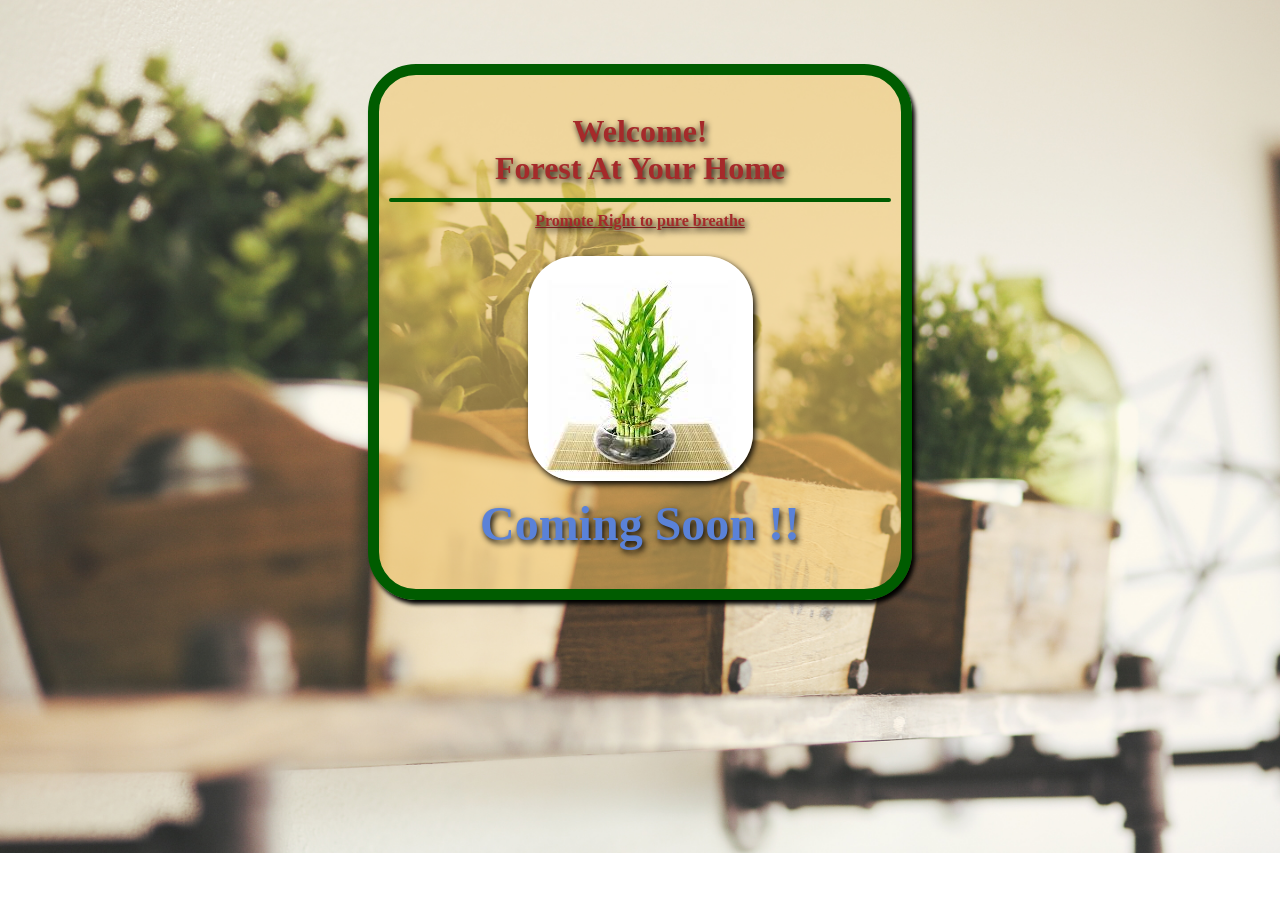
<file: Coming Soon/Home Forest/index.html>
<!DOCTYPE html>
<html lang="en">
<head>
    <meta charset="UTF-8">
    <meta name="viewport" content="width=device-width, initial-scale=1.0">
    <meta http-equiv="X-UA-Compatible" content="ie=edge">
    <title>Your Forest</title>
    <link rel="stylesheet" href="styles.css">
</head>
<body>
    <div class="container">
        <h1 class="title">Welcome!<br>Forest At Your Home</h1>
        <hr class="decor-title">
        <p class="subtitle">Promote Right to pure breathe</p>
        <img class="china-bamboo" src="images/china bamboo.jpg" alt="China Bamboo image">
        <h2 class="later msg">Coming Soon !!</h2>
    </div>
</body>
</html>
</file>
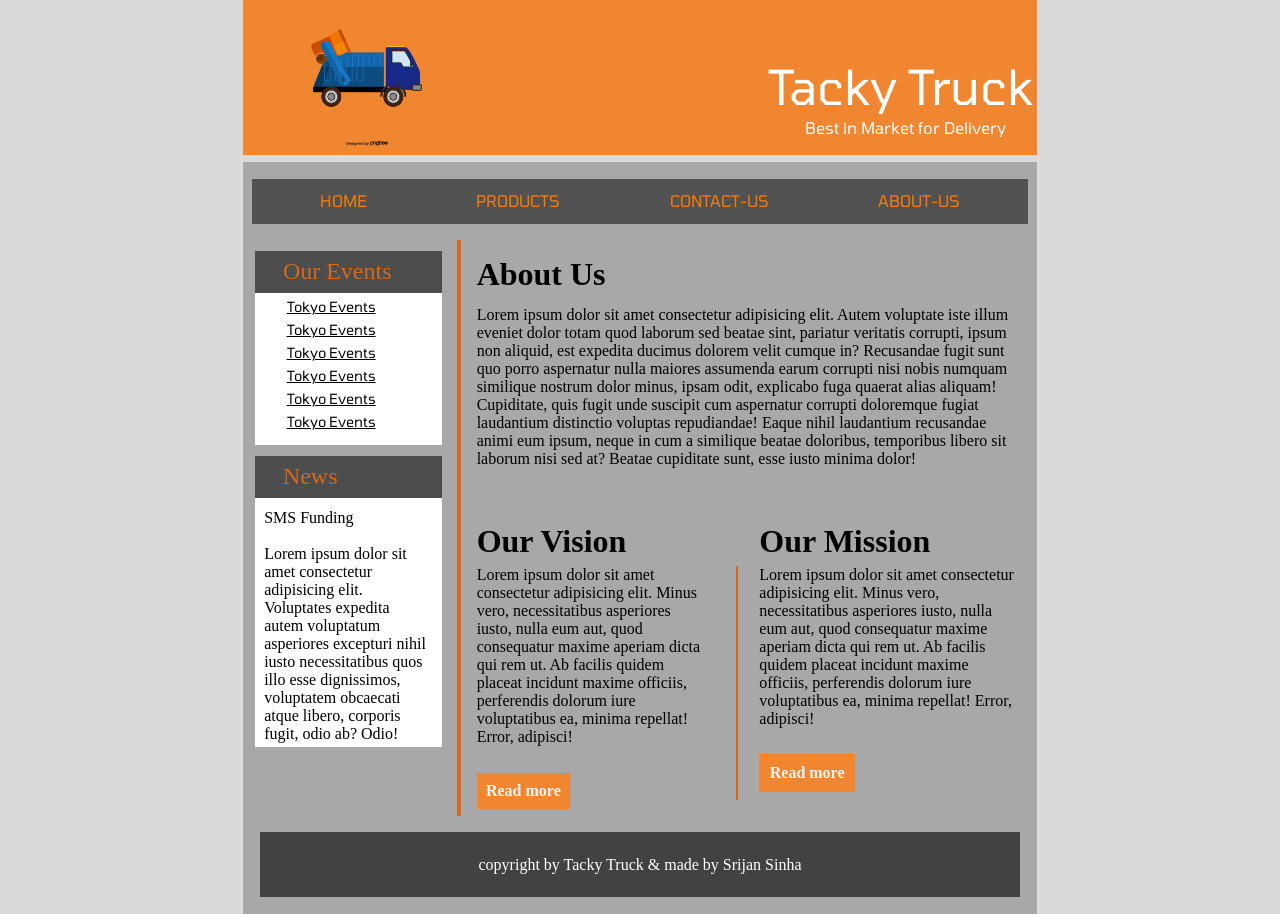
<file: Non responsive Article/article.html>
<!DOCTYPE html>
<html lang="en">
  <head>
    <meta char class="more btn1" et="UTF-8" />
    <meta name="viewport" content="width=device-width, initial-scale=1.0" />
    <meta http-equiv="X-UA-Compatible" content="ie=edge" />
    <title>Tacky Truck</title>
    <link
      href="https://fonts.googleapis.com/css?family=Tomorrow&display=swap"
      rel="stylesheet"
    />
    <link rel="stylesheet" href="style.css" />
  </head>
  <body>
    <div class="first-tag">
      <img class="truck-logo" src="images/truck.png" alt="png truck" />
      <p class="title">
        Tacky Truck<br /><span class="sub-title"
          >Best in Market for Delivery</span
        >
      </p>
    </div>
    <div class="container">
      <ul class="nav-content">
        <li class="nav-links one"><a class="nav-items" href="#">HOME</a></li>
        <li class="nav-links two">
          <a class="nav-items" href="#">PRODUCTS</a>
        </li>
        <li class="nav-links three">
          <a class="nav-items" href="#">CONTACT-US</a>
        </li>
        <li class="nav-links four">
          <a class="nav-items" href="#">ABOUT-US</a>
        </li>
      </ul>
      <div class="article">
        <div class="side">
          <div class="event">
            <p class="head">Our Events</p>
            <ul class="event-container">
              <li class="event-reads">
                <a class="event-link" href="#">Tokyo Events</a>
              </li>
              <li class="event-reads">
                <a class="event-link" href="#">Tokyo Events</a>
              </li>
              <li class="event-reads">
                <a class="event-link" href="#">Tokyo Events</a>
              </li>
              <li class="event-reads">
                <a class="event-link" href="#">Tokyo Events</a>
              </li>
              <li class="event-reads">
                <a class="event-link" href="#">Tokyo Events</a>
              </li>
              <li class="event-reads">
                <a class="event-link" href="#">Tokyo Events</a>
              </li>
            </ul>
          </div>
          <div class="news">
            <p class="head">News</p>
            <p class="news-article">
              SMS Funding <br />
              <br />Lorem ipsum dolor sit amet consectetur adipisicing elit.
              Voluptates expedita autem voluptatum asperiores excepturi nihil
              iusto necessitatibus quos illo esse dignissimos, voluptatem
              obcaecati atque libero, corporis fugit, odio ab? Odio!
            </p>
          </div>
        </div>
        <div class="reads">
          <div class="about">
            <p class="article-head">About Us</p>
            <p>
              Lorem ipsum dolor sit amet consectetur adipisicing elit. Autem
              voluptate iste illum eveniet dolor totam quod laborum sed beatae
              sint, pariatur veritatis corrupti, ipsum non aliquid, est expedita
              ducimus dolorem velit cumque in? Recusandae fugit sunt quo porro
              aspernatur nulla maiores assumenda earum corrupti nisi nobis
              numquam similique nostrum dolor minus, ipsam odit, explicabo fuga
              quaerat alias aliquam! Cupiditate, quis fugit unde suscipit cum
              aspernatur corrupti doloremque fugiat laudantium distinctio
              voluptas repudiandae! Eaque nihil laudantium recusandae animi eum
              ipsum, neque in cum a similique beatae doloribus, temporibus
              libero sit laborum nisi sed at? Beatae cupiditate sunt, esse iusto
              minima dolor!
            </p>
          </div>
          <div class="bottom">
            <div class="vision">
              <p class="vision-head">Our Vision</p>
              <p class="border-part">
                Lorem ipsum dolor sit amet consectetur adipisicing elit. Minus
                vero, necessitatibus asperiores iusto, nulla eum aut, quod
                consequatur maxime aperiam dicta qui rem ut. Ab facilis quidem
                placeat incidunt maxime officiis, perferendis dolorum iure
                voluptatibus ea, minima repellat! Error, adipisci!<br /><br /><br /><span
                  class="more btn1"
                  >Read more</span
                >
              </p>
            </div>
            <div class="mission">
              <p class="mission-head">Our Mission</p>
              <p>
                Lorem ipsum dolor sit amet consectetur adipisicing elit. Minus
                vero, necessitatibus asperiores iusto, nulla eum aut, quod
                consequatur maxime aperiam dicta qui rem ut. Ab facilis quidem
                placeat incidunt maxime officiis, perferendis dolorum iure
                voluptatibus ea, minima repellat! Error, adipisci!<br /><br /><br /><span
                  class="more btn2"
                  >Read more</span
                >
              </p>
            </div>
          </div>
        </div>
      </div>
      <footer>
        <p class="footer">copyright by Tacky Truck & made by Srijan Sinha</p>
      </footer>
    </div>
  </body>
</html>
</file>
<file: Coming Soon/Home Forest/styles.css>
* {
    padding: 0;
    margin: 0;
    box-sizing: border-box;
    
}
body {
    /* background-color: rgb(42, 128, 2); */
    background-image: url(images/bg.jpg);
    background-size: cover;
    background-repeat: no-repeat;
    
    
}
.container {
    /* margin: 15%;
    padding: 16px; */
    max-width: 34rem;
    color: brown;
    background-color: rgba(243, 196, 94, 0.5);
    text-align: center;
    margin: 5% auto;
    padding: 3% 0;
    border: .7rem solid rgb(0, 92, 0);
    border-radius: 3rem;
    box-shadow: 3px 4.3px 4px black;

}
.decor-title {
    border: 2px solid rgb(0, 92, 0);
    margin: 2%;
    border-radius: 5rem;
}
.title {
    text-shadow: 2px 3px 6px black;
}
.subtitle {
    text-decoration: underline;
    font-weight: 800;
    text-shadow: 2px 3px 6px black;
}
.china-bamboo {
    margin-top: 5%;
    box-shadow: 2px 3px 6px black;
    border-radius: 3rem;
    max-width: 100%;
}
.later {
    margin-top: 2%;
    font-size: 3rem;
    color: rgb(90, 130, 216);
    text-shadow: 2px 3px 6px black;
}
</file>
<file: Non responsive Article/style.css>
* {
    margin: 0;
    padding: 0;
    box-sizing: border-box;
}
body {
    /* background-color: rgb(168, 168, 168); */
    background-color: rgb(218, 218, 218);
}
.truck-logo {
    width: 19%;
    height: 125%;
    position: relative;
    bottom: 7%;
    left: 6%;
    
}
.title {
    color: white;
    font-size: 3rem;
    font-family: 'Tomorrow', sans-serif;
    position: absolute;
    top: 8%;
    left: 60%;
    line-height: .6;
}
.sub-title {
    font-size: 1rem;
    margin-left: 14%;
}
.first-tag {
    /* margin-left: 19%;
    margin-right: 19%; */
    margin: auto 19% 7px 19%;
    background-color: rgb(240, 134, 47);
}

.nav-items, .event-link {
    list-style: none;
    text-decoration: none;
    color: rgb(255, 123, 0);
    font-family: 'Tomorrow';

}
.nav-content {
    text-decoration: none;
    list-style: none;
    margin: 2% 1%;
    background-color: rgb(83, 82, 82);
    display: flex;
    flex-direction: row;
    justify-content: space-around;
    text-align: center;
    padding: .8em;
}
.container {
    background-color: rgb(168, 168, 168);
    height: fit-content;
    margin: auto 19% auto 19%;
    padding: 1px;
}
.event-container {
    list-style: none;
    text-decoration: underline;
    margin: 2%;
    padding: 1% 15% 3%;
}
.event, .news {
margin: 5%;
background-color: #fff;
align-content: center;
margin-right: 7%;
}
.head {
    background-color: rgb(77, 77, 77);
    color: chocolate;
    font-size: x-large;
    padding: 4% 15%;
}
.event-reads {
    margin-bottom: 4%;
}
.event-link {
    color: black;
    font-size: 14px;
}

.news-article {
    margin-top: 4%;
    padding: 2% 5%;
    text-align: left;
}
.side {
    width: 230%;
}
.reads {
    border-left: 4px solid chocolate;
    padding: 2%;
}
.article-head, .vision-head, .mission-head {
    font-size: 2rem;
    font-weight: bolder;
    padding-bottom: 2.5%;
}
.article {
    /* display: grid;
    grid-template-columns: 1.5fr 3fr; */
    display: flex;
}
.about {
    margin-bottom: 10%;
}
.bottom {
    display: flex;
    
}
.mission {
    padding-left: 4%;

}
.border-part {
    border-right: 2px solid chocolate;
    padding-right: 10%;

}
.more {
    background-color: rgb(240, 134, 47);
    color: whitesmoke;
    padding: 4%;
    margin-top: 40%;
    font-weight: 800;
}
footer {
    color: white;
    background-color: rgb(66, 66, 66);
    padding: 3%;
    margin: 2%;
    text-align: center;
}
</file>
